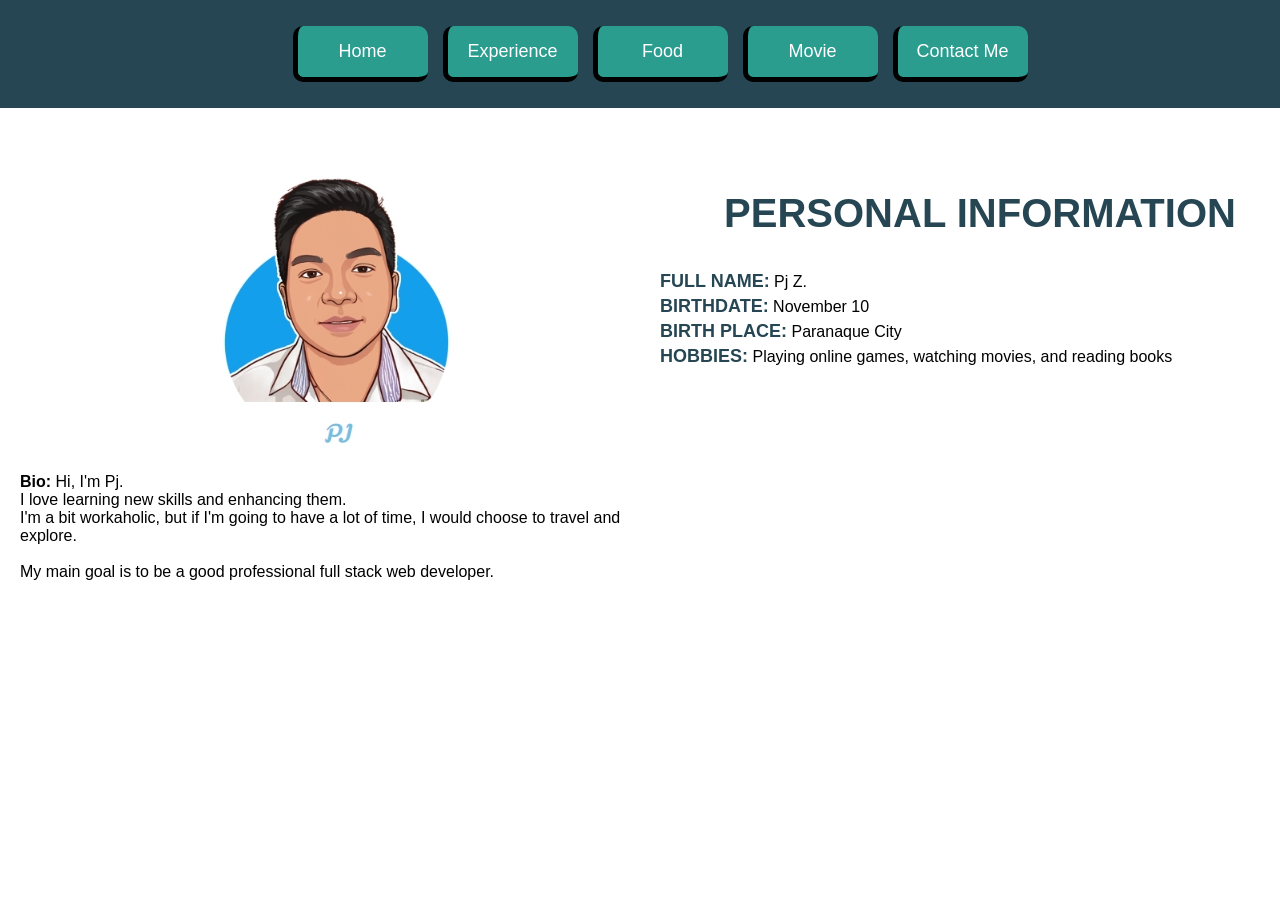
<file: 0 - Activities/HTML/portfolio/index.html>
<!DOCTYPE html>
<html lang="en">
  <head>
    <meta charset="UTF-8" />
    <meta name="viewport" content="width=device-width, initial-scale=1.0" />
    <link rel="stylesheet" href="style.css" />
    <title>Activity #1</title>
  </head>
  <body>
    <div class="page-container">
      <nav class="nav-menu-container">
        <ul>
          <li class="menu-item"><a href="index.html">Home</a></li>
          <li class="menu-item"><a href="experience.html">Experience</a></li>
          <li class="menu-item"><a href="food.html">Food</a></li>
          <li class="menu-item"><a href="movie.html">Movie</a></li>
          <li class="menu-item"><a href="contact.html">Contact Me</a></li>
        </ul>
      </nav>

      <div class="page-content-container">
        <section class="row-1">
          <div class="row-1-wrapper col-2">
            <div class="first-col">
              <img
                src="images/Pj.jpg"
                alt="Pj's Selfie"
                width="300"
                height="auto"
              />
              <p>
                <strong>Bio:</strong> Hi, I'm Pj. <br />
                I love learning new skills and enhancing them. <br />
                I'm a bit workaholic, but if I'm going to have a lot of time, I
                would choose to travel and explore. <br /><br />
                My main goal is to be a good professional full stack web
                developer.
              </p>
            </div>
            <div class="second-col">
              <h1>Personal Information</h1>
              <p><strong>Full Name:</strong> <span>Pj Z.</span></p>
              <p><strong>Birthdate:</strong> <span>November 10</span></p>
              <p><strong>Birth Place:</strong> <span>Paranaque City</span></p>
              <p>
                <strong>Hobbies:</strong> Playing online games, watching movies,
                and reading books
              </p>
            </div>
          </div>
        </section>
      </div>
    </div>
  </body>
</html>
</file>
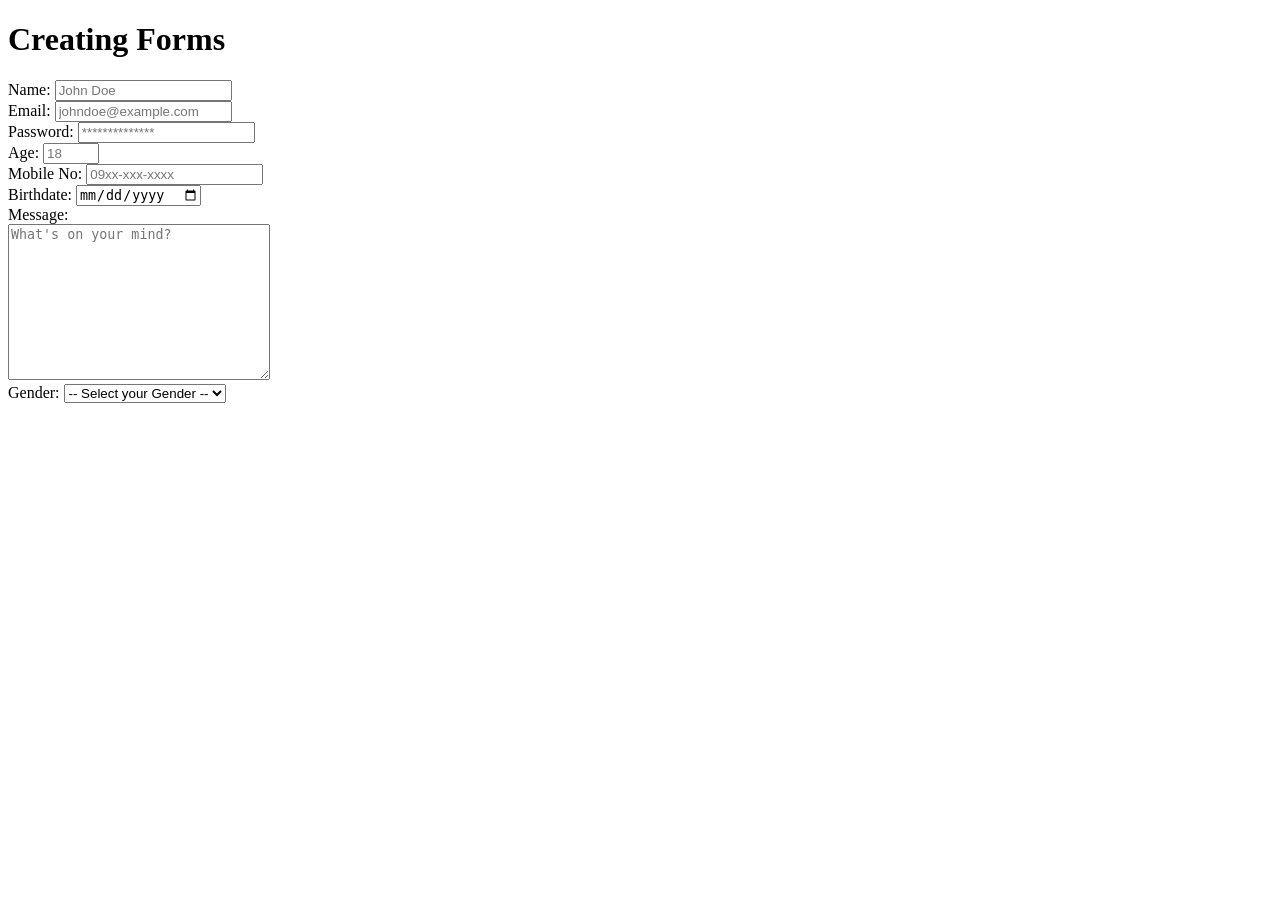
<file: 1 - HTML/forms.html>
<!DOCTYPE html>
<html lang="en">
  <head>
    <meta charset="UTF-8" />
    <meta name="viewport" content="width=device-width, initial-scale=1.0" />
    <title>Creating Forms</title>
  </head>
  <body>
    <h1>Creating Forms</h1>
    <form action="">
      <div>
        <label for="fullname-id">Name:</label>
        <input
          type="text"
          name="user-fullname"
          id="fullname-id"
          placeholder="John Doe"
          required
          pattern="[\w\s\.]{5,40}"
          title="Name must be between 5 to 40 characters in length and contain letters and dot."
        />
      </div>
      <!-- REGular EXpressions -->
      <!-- \w - any words -->
      <!-- \s - spaces -->
      <!-- \d - any digits -->
      <!-- \. -->

      <div>
        <label for="email-id">Email:</label>
        <input
          type="email"
          name="user-email"
          id="email-id"
          placeholder="johndoe@example.com"
          required
        />
      </div>

      <div>
        <label for="password-id">Password:</label>
        <input
          type="password"
          name="user-password"
          id="password-id"
          placeholder="**************"
          minlength="10"
          maxlength="20"
          required
        />
      </div>

      <div>
        <label for="age-id">Age:</label>
        <input
          type="number"
          name="user-age"
          id="age-id"
          placeholder="18"
          min="18"
          max="100"
        />
      </div>

      <div>
        <label for="number-id">Mobile No:</label>
        <input
          type="tel"
          name="user-number"
          id="number-id"
          pattern="09[0-9]{2}-[0-9]{3}-[0-9]{4}"
          placeholder="09xx-xxx-xxxx"
          required
        />
      </div>

      <div>
        <label for="birthdate-id">Birthdate:</label>
        <input type="date" name="user-birthdate" id="birthdate-id" required />
      </div>

      <div>
        <label for="message-id">Message:</label><br />
        <textarea
          name="user-message"
          id="message-id"
          placeholder="What's on your mind?"
          cols="30"
          rows="10"
        ></textarea>
      </div>

      <div>
        <label for="gender-id">Gender:</label>
        <select name="user-gender" id="gender-id" required>
          <option value="" selected disabled hidden>
            -- Select your Gender --
          </option>
          <option value="M">Male</option>
          <option value="F">Female</option>
          <option value="O">Others</option>
        </select>
      </div>
    </form>
  </body>
</html>
</file>
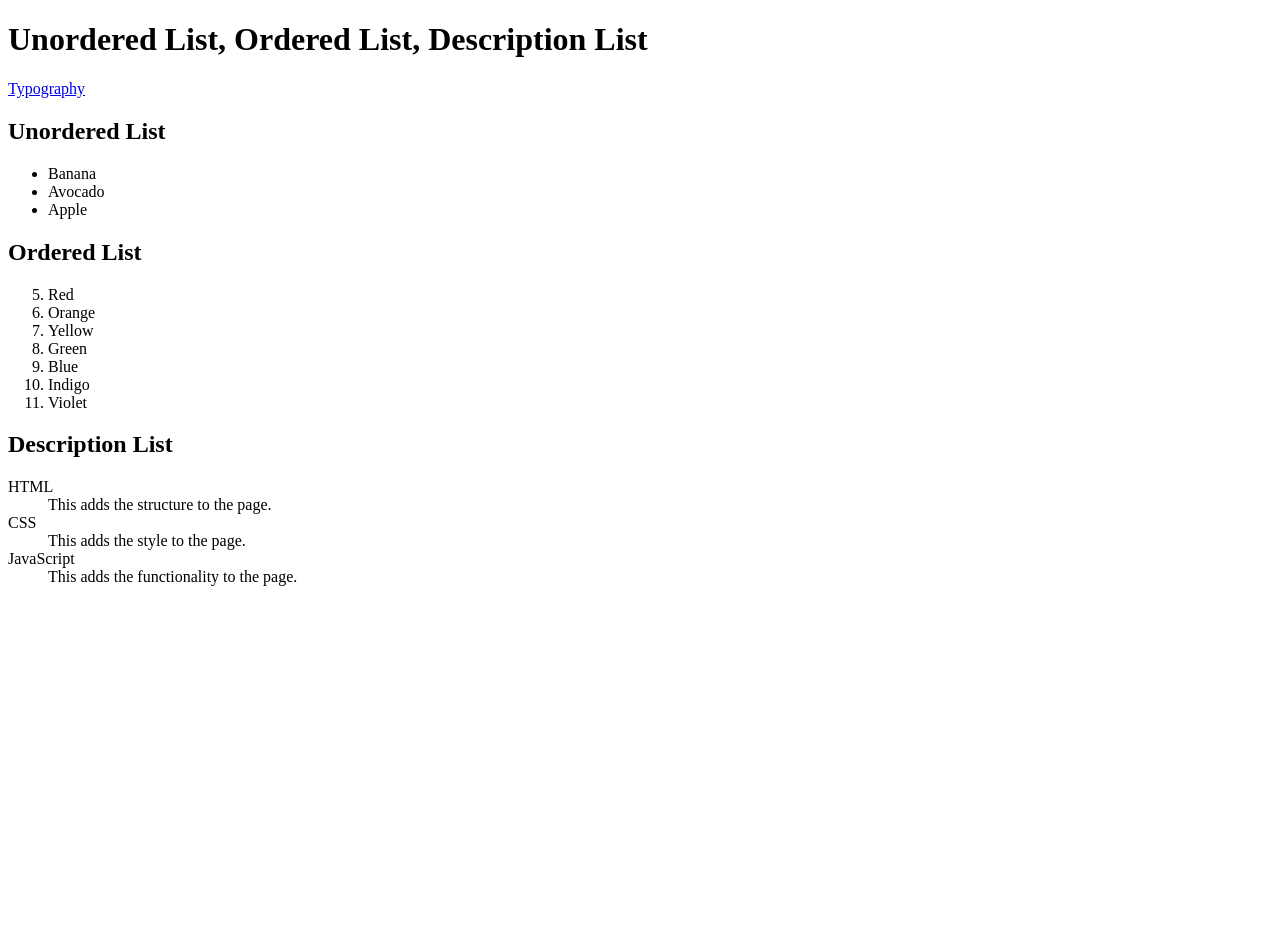
<file: 1 - HTML/lists.html>
<!DOCTYPE html>
<html lang="en">
  <head>
    <meta charset="UTF-8" />
    <meta name="viewport" content="width=device-width, initial-scale=1.0" />
    <title>Lists</title>
  </head>
  <body>
    <h1>Unordered List, Ordered List, Description List</h1>

    <a href="typography.html">Typography</a>

    <h2>Unordered List</h2>
    <ul>
      <li>Banana</li>
      <li>Avocado</li>
      <li>Apple</li>
    </ul>

    <h2>Ordered List</h2>
    <!-- ROYGBIV -->
    <ol type="1" start="5">
      <!-- 1 - numbers (default) -->
      <!-- A/a - letters -->
      <!-- I/i - roman numbers -->
      <li>Red</li>
      <li>Orange</li>
      <li>Yellow</li>
      <li>Green</li>
      <li>Blue</li>
      <li>Indigo</li>
      <li>Violet</li>
    </ol>

    <h2>Description List</h2>
    <dl>
      <dt>HTML</dt>
      <dd>This adds the structure to the page.</dd>
      <dt>CSS</dt>
      <dd>This adds the style to the page.</dd>
      <dt>JavaScript</dt>
      <dd>This adds the functionality to the page.</dd>
    </dl>

    <br /><br /><br />
    <br /><br /><br />
    <br /><br /><br />
    <br /><br /><br />
    <br /><br /><br />
    <br /><br /><br />
  </body>
</html>
</file>
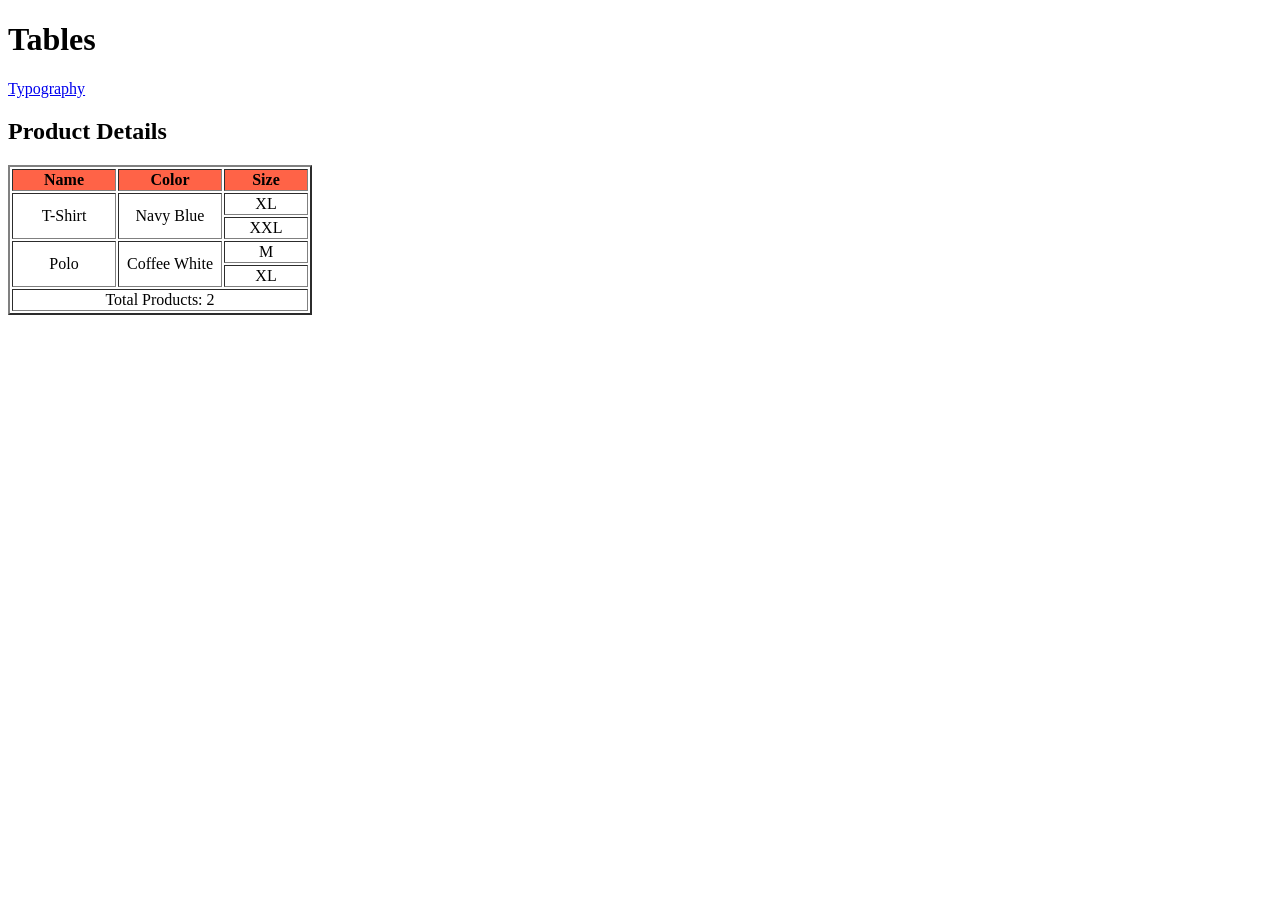
<file: 1 - HTML/tables.html>
<!DOCTYPE html>
<html lang="en">
  <head>
    <meta charset="UTF-8" />
    <meta name="viewport" content="width=device-width, initial-scale=1.0" />
    <title>Tables</title>
  </head>
  <body>
    <h1>Tables</h1>
    <a href="typography.html">Typography</a>

    <h2>Product Details</h2>
    <!-- tr - table row -->
    <!-- th - table header -->
    <!-- td - table data -->
    <table border="2">
      <thead bgcolor="tomato">
        <tr>
          <th width="100">Name</th>
          <th width="100">Color</th>
          <th width="80">Size</th>
        </tr>
      </thead>
      <tbody align="center">
        <tr>
          <td rowspan="2">T-Shirt</td>
          <td rowspan="2">Navy Blue</td>
          <td>XL</td>
        </tr>
        <tr>
          <td>XXL</td>
        </tr>
        <tr>
          <td rowspan="2">Polo</td>
          <td rowspan="2">Coffee White</td>
          <td>M</td>
        </tr>
        <tr>
          <td>XL</td>
        </tr>
        <tr>
          <td colspan="3">Total Products: 2</td>
        </tr>
      </tbody>
    </table>
  </body>
</html>
</file>
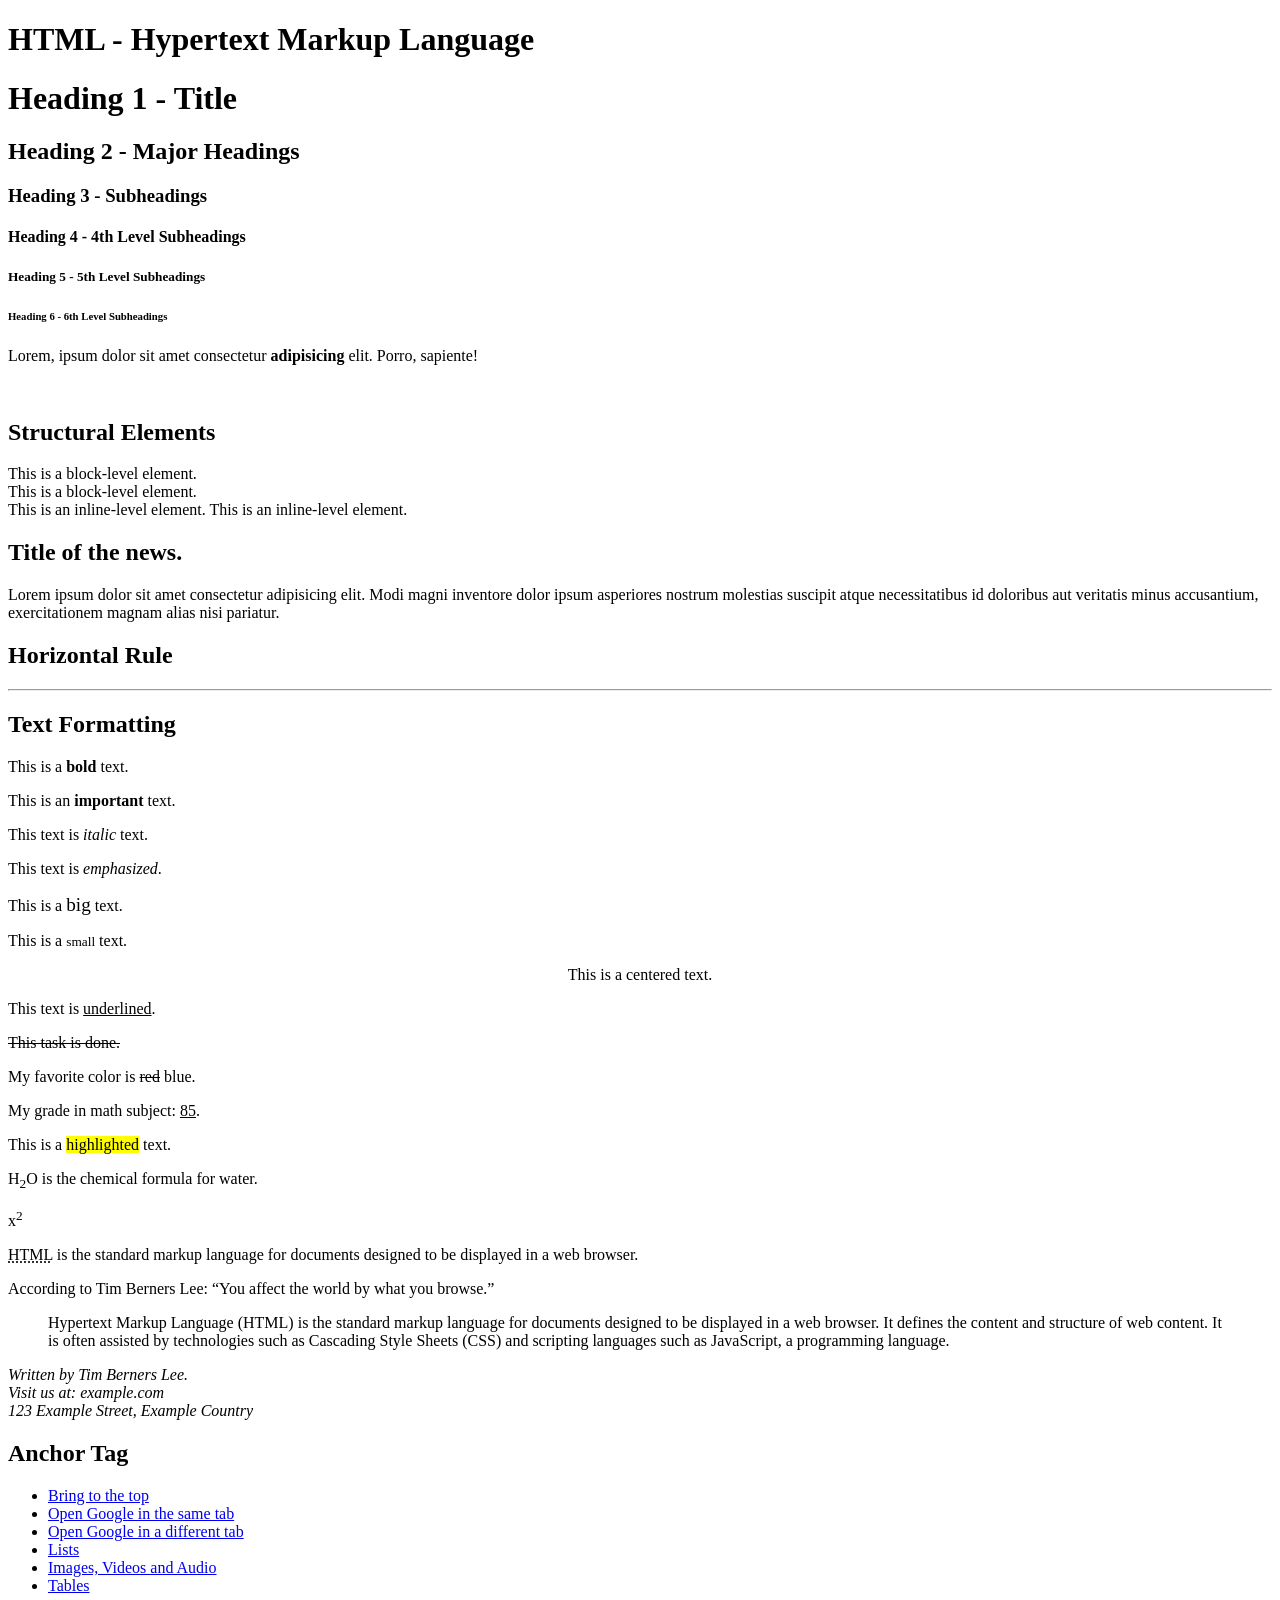
<file: 1 - HTML/typography.html>
<!DOCTYPE html>
<html lang="en">
  <head>
    <meta charset="UTF-8" />
    <meta name="viewport" content="width=device-width, initial-scale=1.0" />
    <title>Typography</title>
  </head>
  <body>
    <h1 id="top">HTML - Hypertext Markup Language</h1>

    <h1>Heading 1 - Title</h1>
    <h2>Heading 2 - Major Headings</h2>
    <h3>Heading 3 - Subheadings</h3>
    <h4>Heading 4 - 4th Level Subheadings</h4>
    <h5>Heading 5 - 5th Level Subheadings</h5>
    <h6>Heading 6 - 6th Level Subheadings</h6>
    <!-- SEO - Search Engine Optimization -->

    <!-- Lorem(Number of words to generate.) -->
    <p>
      Lorem, ipsum dolor sit amet consectetur
      <span><b>adipisicing</b></span> elit. Porro, sapiente!
    </p>

    <br />

    <h2>Structural Elements</h2>
    <!-- Block-level: takes the width of line. -->
    <div>This is a block-level element.</div>
    <div>This is a block-level element.</div>
    <!-- Inline-level: take the space that it needs. -->
    <span>This is an inline-level element.</span>
    <span>This is an inline-level element.</span>

    <div>
      <h2>Title of the news.</h2>
      <p>
        Lorem ipsum dolor sit amet consectetur adipisicing elit. Modi magni
        inventore dolor ipsum asperiores nostrum molestias suscipit atque
        necessitatibus id doloribus aut veritatis minus accusantium,
        exercitationem magnam alias nisi pariatur.
      </p>
    </div>

    <h2>Horizontal Rule</h2>
    <hr />

    <h2>Text Formatting</h2>
    <p>This is a <b>bold</b> text.</p>
    <!-- b: purely visuals. -->
    <p>This is an <strong>important</strong> text.</p>
    <!-- strong: will be pronounced differently by screen readers. -->

    <p>This text is <i>italic</i> text.</p>
    <!-- i: purely visuals. -->
    <p>This text is <em>emphasized</em>.</p>
    <!-- em: will be pronounced differently by screen readers. -->

    <!-- Red: deprecated tag. -->
    <p>This is a <big>big</big> text.</p>
    <p>This is a <small>small</small> text.</p>
    <p><center>This is a centered text.</center></p>

    <p>This text is <u>underlined</u>.</p>
    <p><s>This task is done.</s></p>

    <p>My favorite color is <del>red</del> blue.</p>
    <p>My grade in math subject: <ins>85</ins>.</p>
    <p>This is a <mark>highlighted</mark> text.</p>

    <!-- Subscript and Superscript -->
    <p>H<sub>2</sub>O is the chemical formula for water.</p>
    <p>x<sup>2</sup></p>

    <p>
      <abbr title="HyperText Markup Language">HTML</abbr> is the standard markup
      language for documents designed to be displayed in a web browser.
    </p>

    <p>
      According to Tim Berners Lee:
      <q>You affect the world by what you browse.</q>
    </p>

    <blockquote cite="https://en.wikipedia.org/wiki/HTML">
      Hypertext Markup Language (HTML) is the standard markup language for
      documents designed to be displayed in a web browser. It defines the
      content and structure of web content. It is often assisted by technologies
      such as Cascading Style Sheets (CSS) and scripting languages such as
      JavaScript, a programming language.
    </blockquote>

    <address>
      Written by Tim Berners Lee. <br />
      Visit us at: example.com <br />
      123 Example Street, Example Country
    </address>

    <h2>Anchor Tag</h2>
    <!-- Violet: already visited. -->
    <!-- Blue: page is not yet visited. -->
    <ul>
      <li><a href="#top">Bring to the top</a></li>
      <li>
        <a href="https://www.google.com/" target="_self"
          >Open Google in the same tab</a
        >
      </li>
      <li>
        <a href="https://www.google.com/" target="_blank"
          >Open Google in a different tab</a
        >
      </li>
      <li>
        <a href="lists.html">Lists</a>
      </li>
      <li>
        <a href="images-videos-audio.html">Images, Videos and Audio</a>
      </li>
      <li><a href="tables.html">Tables</a></li>
    </ul>

    <br /><br /><br />
    <br /><br /><br />
    <br /><br /><br />
    <br /><br /><br />
    <br /><br /><br />
    <br /><br /><br />
  </body>
</html>
</file>
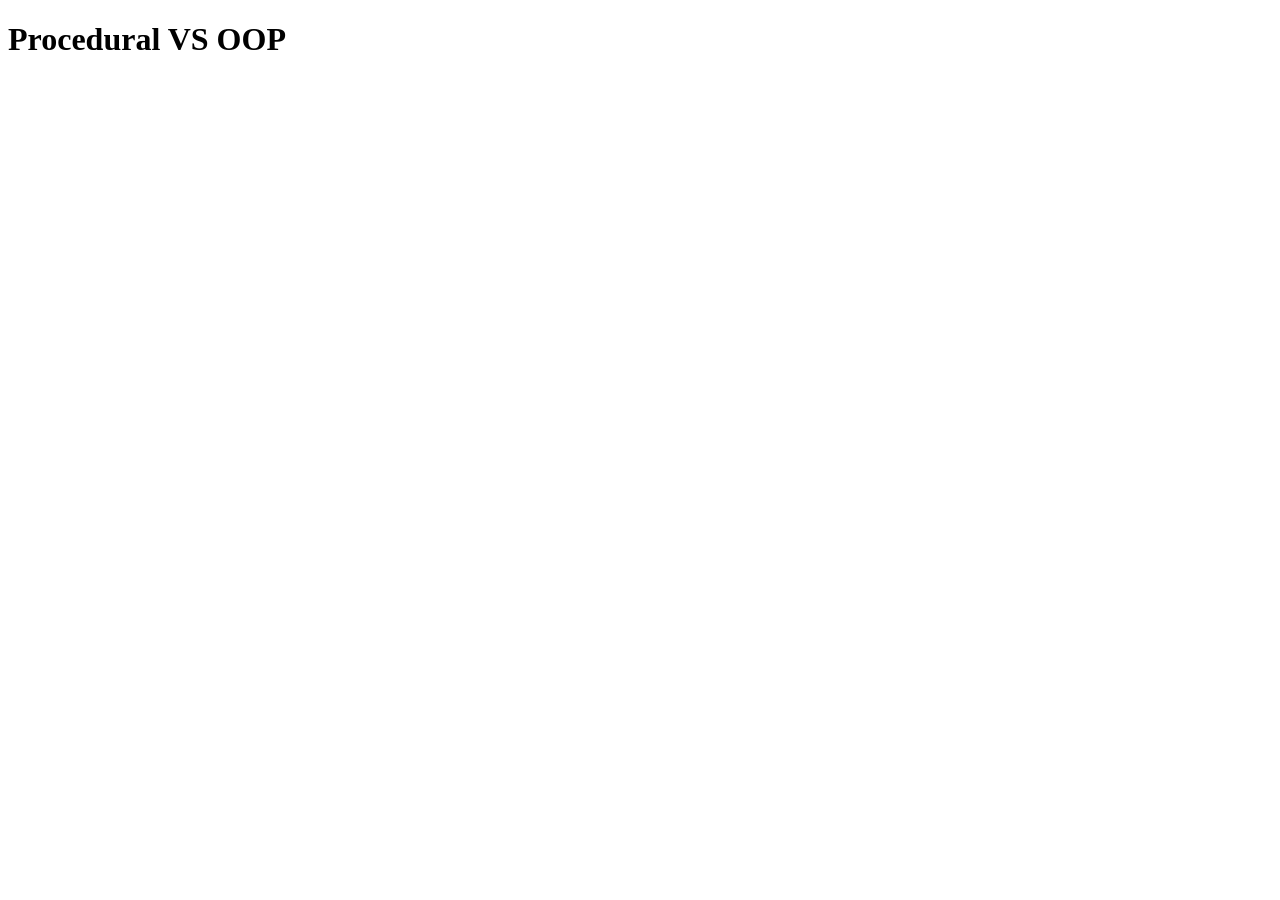
<file: 10 - Javascript OOP/1-procedural-oop.html>
<!DOCTYPE html>
<html lang="en">
  <head>
    <meta charset="UTF-8" />
    <meta name="viewport" content="width=device-width, initial-scale=1.0" />
    <title>Procedural VS OOP</title>
  </head>
  <body>
    <h1>Procedural VS OOP</h1>
    <script>
      // Procedural Programming
      let color = "Silver";
      let make = "Toyota";
      let model = "Camry";
      let year = "2022";
      let speed = 60;

      function startCar(make, model) {
        console.log(`${make} ${model} started.`);
      }

      startCar(make, model);

      const car = {
        color: "Silver",
        make: "Toyota",
        model: "Camry",
        year: "2022",
        speed: 60,
        start() {
          console.log(`${this.make} ${this.model} started.`);
        },
        stop() {
          console.log(`${this.make} ${this.model} stopped.`);
        },
        accelerate() {
          console.log(
            `${this.make} ${this.model} accelerated to ${this.speed} mph.`
          );
        },
      };

      console.log("Model:", car.model);
      car.start();
      car.accelerate();
      car.stop();
    </script>
  </body>
</html>
</file>
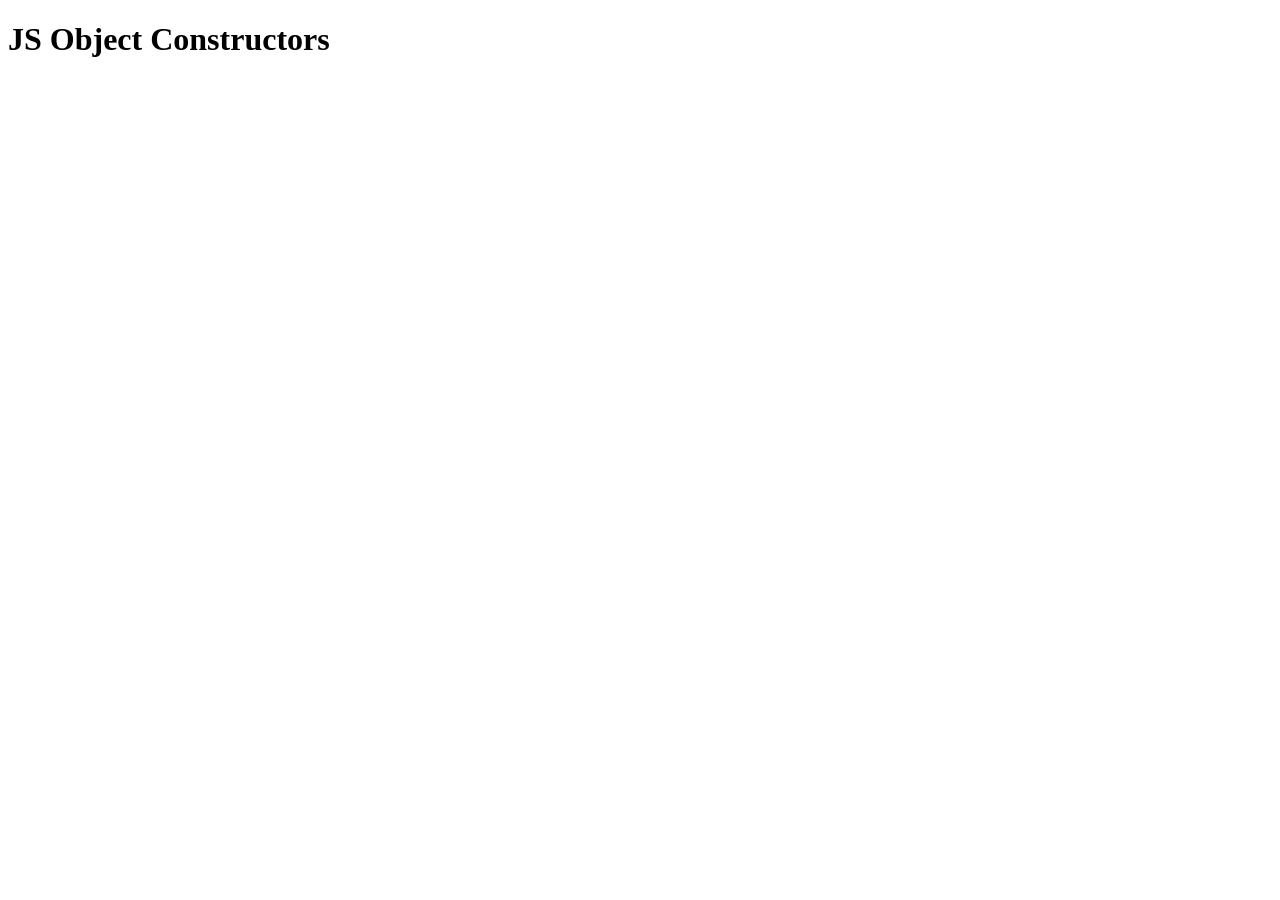
<file: 10 - Javascript OOP/2-object-constructors.html>
<!DOCTYPE html>
<html lang="en">
  <head>
    <meta charset="UTF-8" />
    <meta name="viewport" content="width=device-width, initial-scale=1.0" />
    <title>JS Object Constructors</title>
  </head>
  <body>
    <h1>JS Object Constructors</h1>
    <script>
      //   const car1 = {
      //     color: "Silver",
      //     make: "Toyota",
      //     model: "Camry",
      //     year: "2022",
      //     speed: 60,
      //     start() {
      //       console.log(`${this.make} ${this.model} started.`);
      //     },
      //     stop() {
      //       console.log(`${this.make} ${this.model} stopped.`);
      //     },
      //     accelerate() {
      //       console.log(
      //         `${this.make} ${this.model} accelerated to ${this.speed} mph.`
      //       );
      //     },
      //   };

      // constructors: special method for defining the properties and methods of an object.

      function Car(color, make, model, year, speed) {
        (this.color = color),
          (this.make = make),
          (this.model = model),
          (this.year = year),
          (this.speed = speed),
          (this.start = function () {
            console.log(`${this.make} ${this.model} started.`);
          }),
          (this.stop = function () {
            console.log(`${this.make} ${this.model} stopped.`);
          }),
          (this.accelerate = function () {
            console.log(
              `${this.make} ${this.model} accelerated to ${this.speed} mph.`
            );
          });
      }

      const car1 = new Car("Silver", "Toyota", "Camry", "2022", 60);
      const car2 = new Car("Blue", "Ford", "Mustang", "2024", 90);

      console.log(`${car1.make} ${car1.model}`);
      car1.start();
      car1.accelerate();
      car1.stop();

      console.log(`${car2.make} ${car2.model}`);
      car2.start();
      car2.accelerate();
      car2.stop();
    </script>
  </body>
</html>
</file>
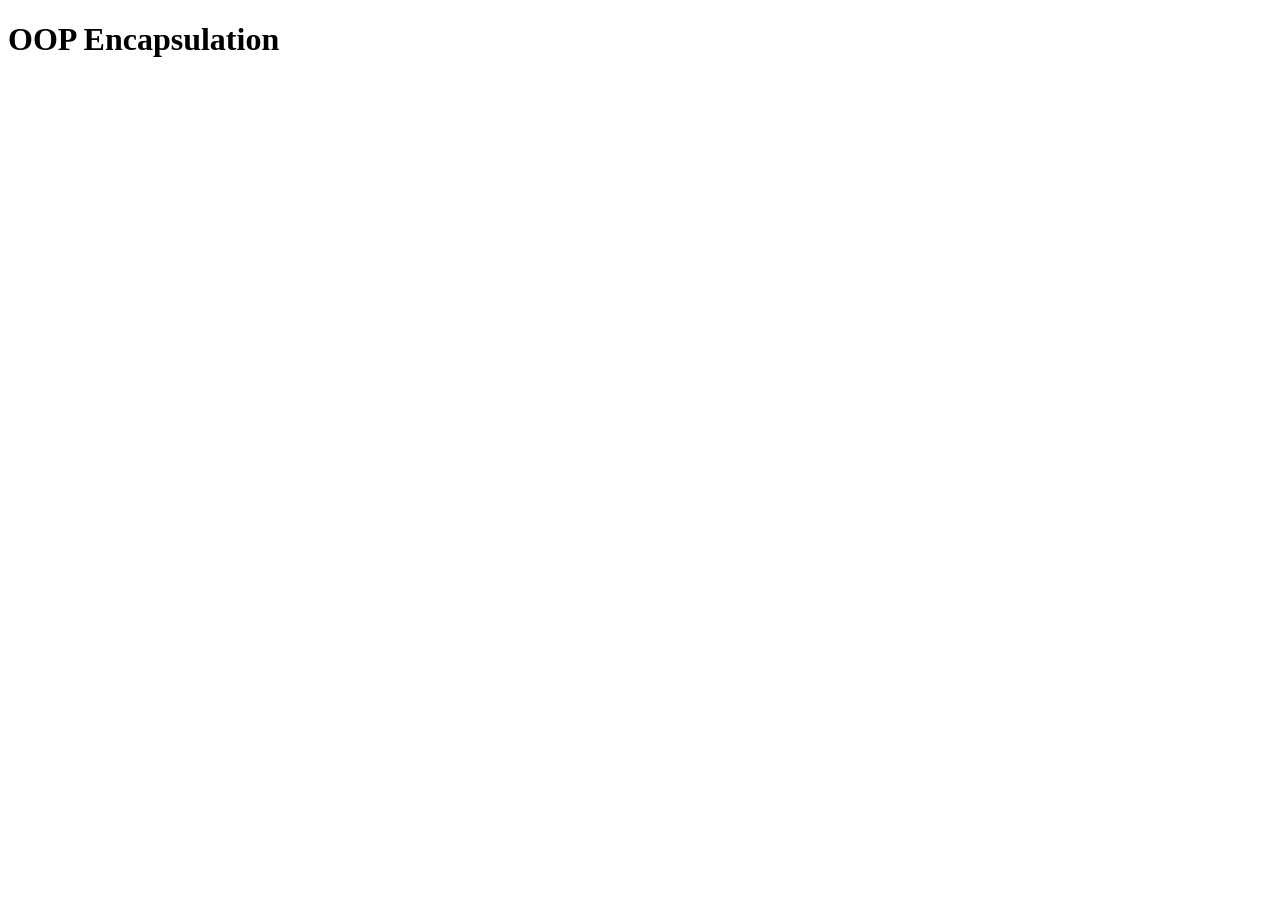
<file: 10 - Javascript OOP/5-encapsulation.html>
<!DOCTYPE html>
<html lang="en">
  <head>
    <meta charset="UTF-8" />
    <meta name="viewport" content="width=device-width, initial-scale=1.0" />
    <title>OOP Encapsulation</title>
  </head>
  <body>
    <h1>OOP Encapsulation</h1>
    <script>
      /*
        Encapsulation:

        is the process of bundling data (properties) and methods (functions) that operate on that data together in a single unit called objects.

        Task: BankAccount
        properties: accountNumber, balance
        methods: getBalance, withdraw, deposit
      */

      class BankAccount {
        #balance;
        #accountNumber;
        constructor(accountNumber, balance) {
          this.#accountNumber = accountNumber;
          this.#balance = balance;
        }

        getBalance() {
          return this.#balance;
        }

        getAccountInfo() {
          console.log("== ACCOUNT INFO ==");
          console.log(`Account Number: ${this.#accountNumber}`);
          console.log(`Balance: ${this.#balance}`);
        }

        deposit(amount) {
          if (amount > 0) {
            this.#balance += amount;
            console.log(`Deposited $${amount}.`);
            console.log(`New balance: $${this.#balance}`);
          } else {
            console.log("Invalid deposit amount. Amount must be positive.");
          }
        }

        withdraw(amount) {
          if (amount > 0 && amount <= this.#balance) {
            this.#balance -= amount;
            console.log(`Withdraw $${amount}.`);
            console.log(`New balance: $${this.#balance}`);
          } else {
            console.log("Insufficient funds.");
          }
        }
      }

      const account = new BankAccount("321-654-876", 3000);
      console.log("Balance:", account.getBalance());
      account.getAccountInfo();
      account.deposit(500);
      account.withdraw(2000);
    </script>
  </body>
</html>
</file>
<file: 0 - Activities/HTML/portfolio/style.css>
body {
  margin: 0;
  padding: 0;
}
* {
  font-family: Poppins, sans-serif;
}
.page-container {
  width: 100%;
}
.nav-menu-container {
  margin: 0 auto;
  display: flex;
  justify-content: center;
  padding: 10px;
  background: #264653;
}
ul {
  list-style-type: none;
  display: flex;
  flex-direction: row;
  gap: 15px;
}
.menu-item {
  padding: 15px;
  /* padding-bottom: 10px; */
  border-bottom: 5px solid #000;
  border-left: 5px solid #000;
  text-decoration: none;
  background: #2a9d8f;
  border-radius: 10px;
  width: 100px;
  text-align: center;
}
.menu-item a {
  text-decoration: none;
  font-family: Poppins, sans-serif;
  font-size: 18px;
  color: #fff;
}
.menu-item:hover a {
  font-weight: 600;
}
.menu-item:hover {
  background: #000;
  border-bottom: 5px solid #2a9d8f;
  border-left: 5px solid #2a9d8f;
  cursor: pointer;
}
.col-2 {
  display: flex;
  flex-direction: row;
}
section {
  width: 1500px;
  max-width: 100%;
  margin: 0 auto;
  padding: 50px 20px;
}
.first-col {
  display: flex;
  flex-direction: column;
  align-items: center;
}
.first-col,
.second-col {
  width: 50%;
}
.row-1 .second-col h1 {
  text-align: center;
  font-size: 40px;
  text-transform: uppercase;
  color: #264653;
}
.row-1 .second-col strong {
  text-transform: uppercase;
  font-weight: 600;
  font-size: 18px;
  color: #264653;
}
.row-1 .second-col p {
  margin: 0;
  line-height: 25px;
}
.row-1.experience-page h3 {
  text-align: center;
  font-size: 40px;
}
.row-1.experience-page table {
  width: 100%;
}
.row-1.experience-page td:hover {
  background: #0a9396;
  color: #fff;
  font-weight: 600;
}
.row-1.experience-page th {
  height: 50px;
  background: #001219;
  color: #fff;
  border: 4px dashed #94d2bd;
}
.row-1.experience-page table {
  width: 100%;
  border: none;
}
.row-1.experience-page td {
  height: 40px;
  background: #cad2c5;
  border: none;
  cursor: pointer;
}
.food-page .row-1 h1 {
  text-align: center;
  font-size: 40px;
  color: #264653;
}
.food-page .first-col img {
  width: 100%;
  object-fit: cover;
}
.food-page .first-col {
  display: flex;
  justify-content: center;
  background: #03071e;
  border-radius: 10px;
}
.food-page h2 {
  font-size: 18px;
  color: #264653;
}
.food-page .second-col ul {
  list-style-type: none;
  display: flex;
  flex-direction: column;
  gap: 0;
}
.food-page .inside-second-col {
  padding-left: 20px;
}
.movie-page h1 {
  font-size: 40px;
  text-align: center;
  color: #264653;
  text-transform: uppercase;
}
.inside-container-row-1 table img,
.inside-container-row-1 table iframe,
.inside-container-row-1 table td {
  width: 400px;
  height: 400px;
}
.inside-container-row-1 td:first-child {
  font-size: 40px;
  display: flex;
  align-items: center;
}

.contact-page h2 {
  font-size: 40px;
  text-align: center;
  text-transform: uppercase;
}
.contact-page label {
  font-size: 20px;
  font-weight: 600;
  color: #264653;
}
.contact-page .form-group {
  display: flex;
  gap: 10px;
  flex-direction: column;
}

.contact-page form {
  width: 500px;
  max-width: 100%;
  margin: 0 auto;
}
.contact-page button {
  margin: 20px 0;
  width: 100%;
}
.contact-page input,
.contact-page textarea {
  margin-bottom: 10px;
  height: 30px;
  border: 2px solid #264653;
  border-radius: 10px;
}
.contact-page textarea {
  height: 200px;
}
.contact-page button {
  margin: 20px 0;
  width: 100%;
  height: 45px;
  text-transform: uppercase;
  font-weight: 600;
  color: #fff;
  background: #000;
  border-radius: 10px;
}
.contact-page button:hover {
  background: #264653;
  cursor: pointer;
  border-bottom: 5px solid #000;
  border-right: 5px solid #000;
}
</file>
